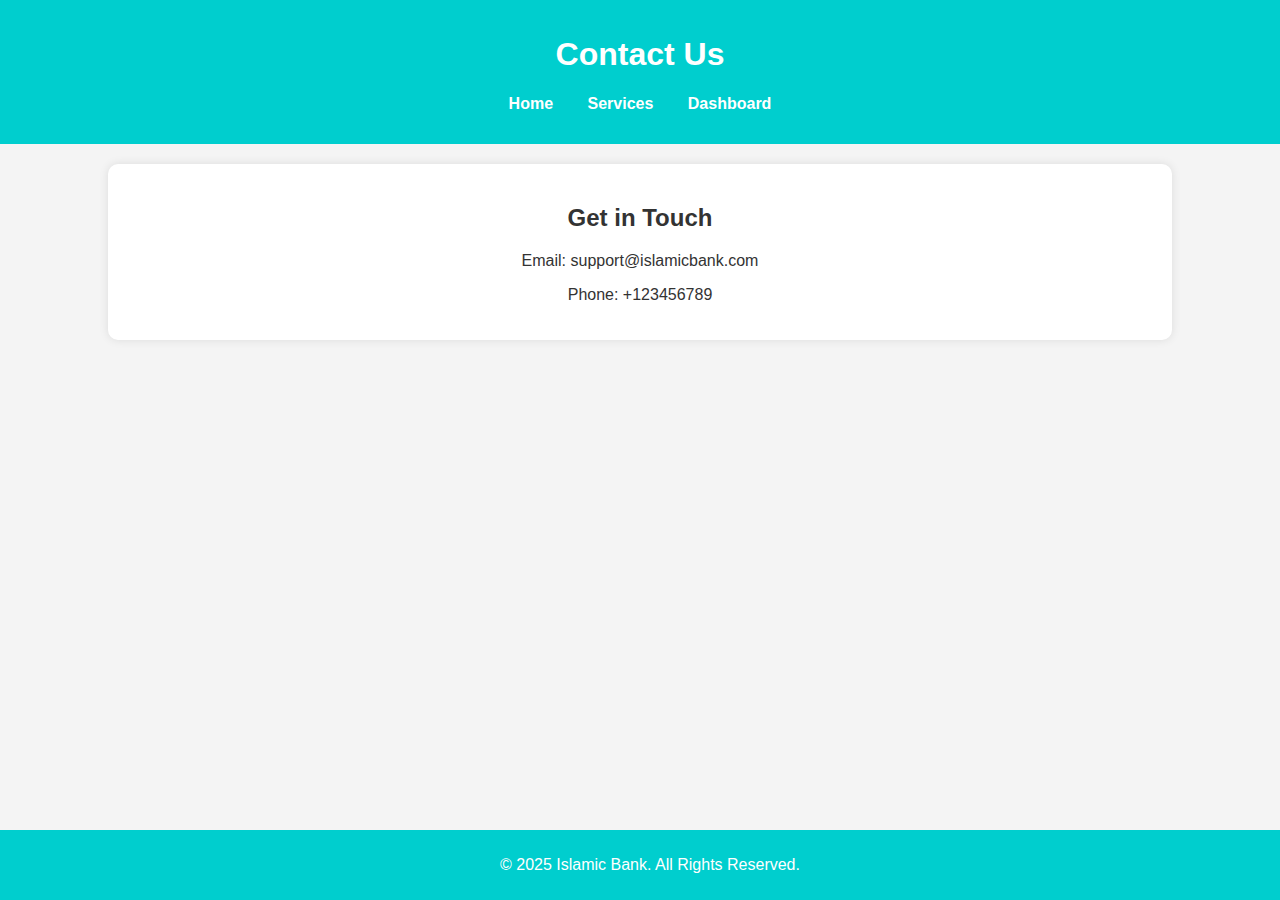
<file: contact.html>
<!DOCTYPE html>
<html lang="en">
<head>
    <meta charset="UTF-8">
    <meta name="viewport" content="width=device-width, initial-scale=1.0">
    <title>Contact Us</title>
    <link rel="stylesheet" href="styles.css">
</head>
<body>
    <header>
        <h1>Contact Us</h1>
        <nav>
            <ul>
                <li><a href="index.html">Home</a></li>
                <li><a href="services.html">Services</a></li>
                <li><a href="dashboard.html">Dashboard</a></li>
            </ul>
        </nav>
    </header>
    <section>
        <h2>Get in Touch</h2>
        <p>Email: support@islamicbank.com</p>
        <p>Phone: +123456789</p>
    </section>
    <footer>
        <p>&copy; 2025 Islamic Bank. All Rights Reserved.</p>
    </footer>
</body>
</html>
</file>
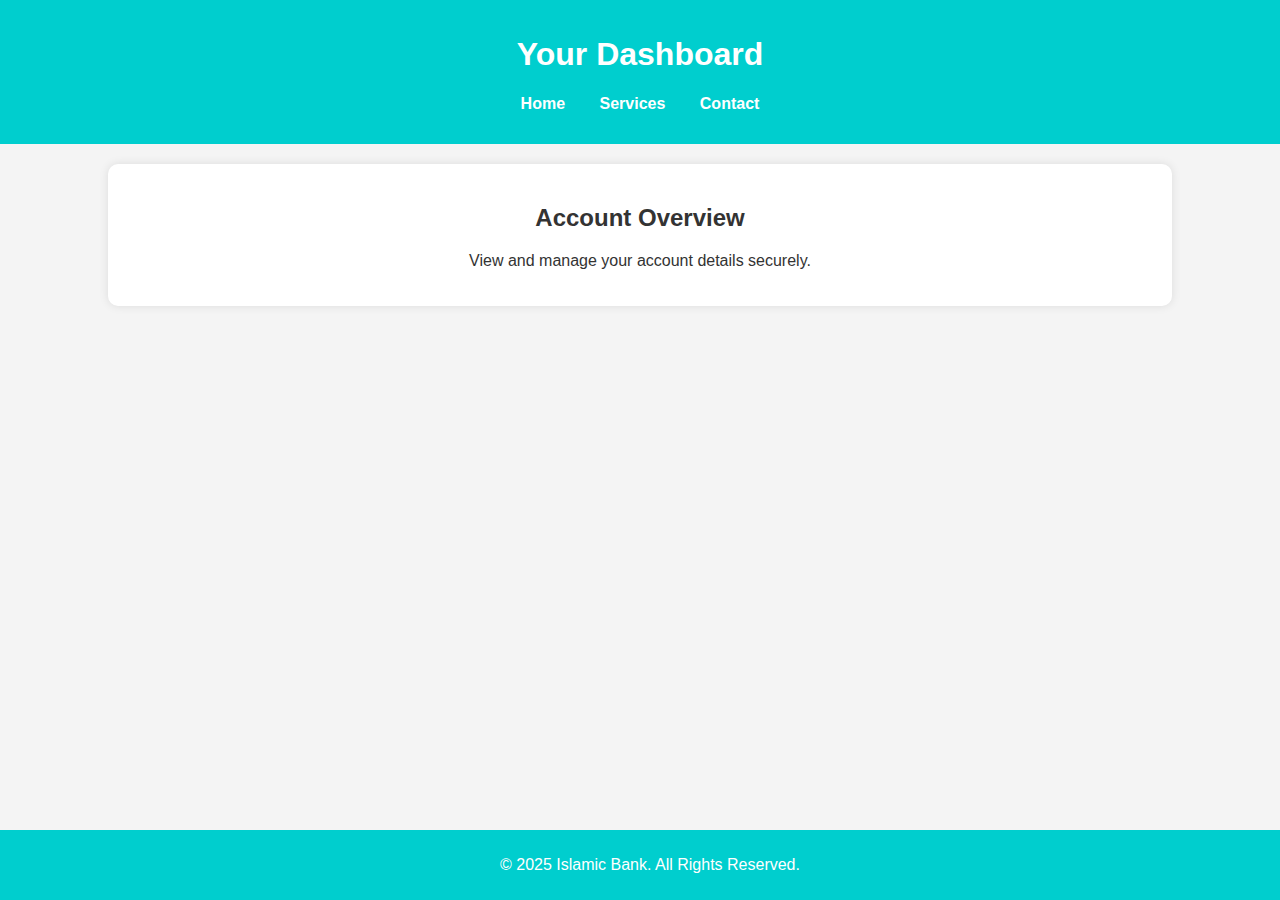
<file: dashboard.html>
<!DOCTYPE html>
<html lang="en">
<head>
    <meta charset="UTF-8">
    <meta name="viewport" content="width=device-width, initial-scale=1.0">
    <title>Dashboard</title>
    <link rel="stylesheet" href="styles.css">
</head>
<body>
    <header>
        <h1>Your Dashboard</h1>
        <nav>
            <ul>
                <li><a href="index.html">Home</a></li>
                <li><a href="services.html">Services</a></li>
                <li><a href="contact.html">Contact</a></li>
            </ul>
        </nav>
    </header>
    <section>
        <h2>Account Overview</h2>
        <p>View and manage your account details securely.</p>
    </section>
    <footer>
        <p>&copy; 2025 Islamic Bank. All Rights Reserved.</p>
    </footer>
</body>
</html>
</file>
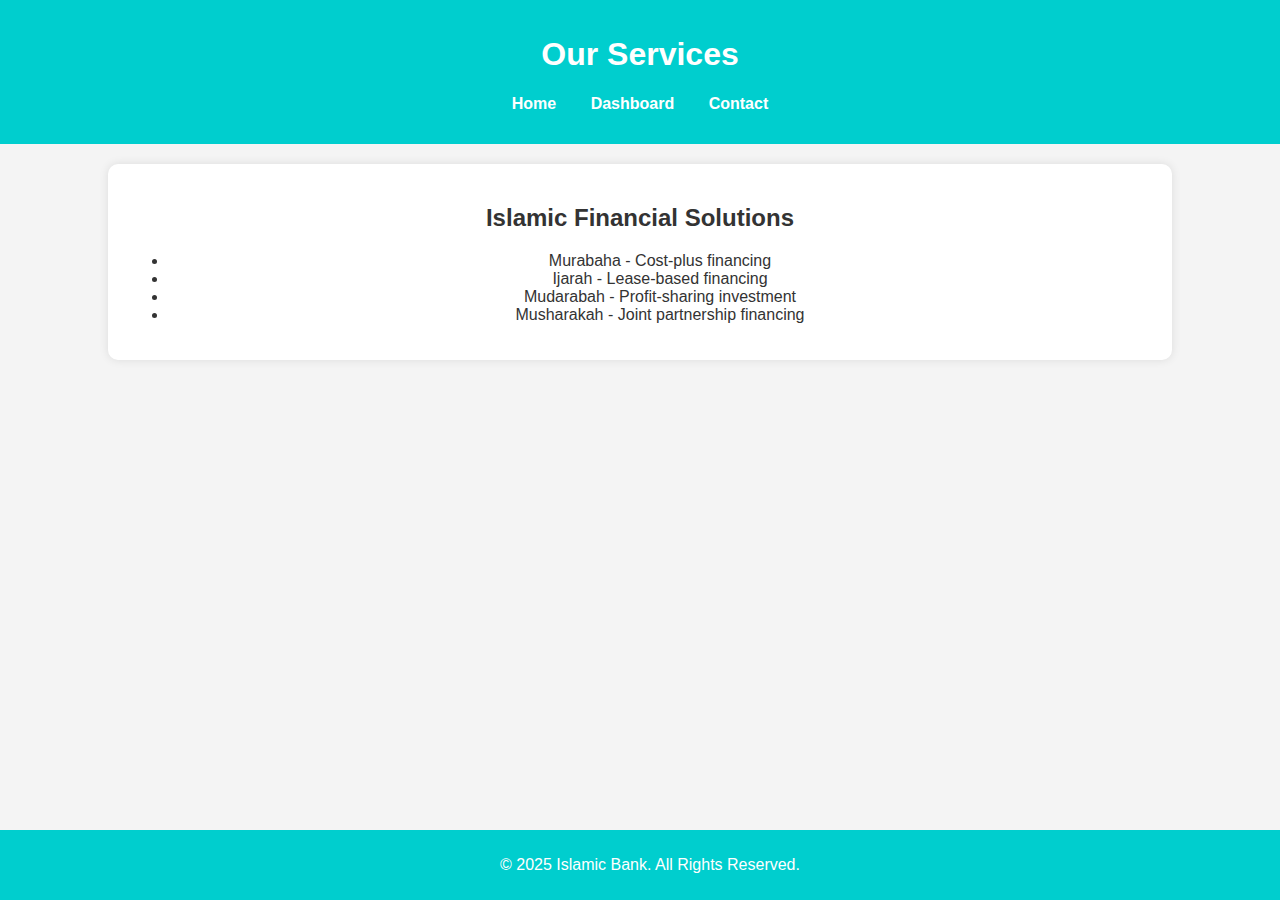
<file: services.html>
<!DOCTYPE html>
<html lang="en">
<head>
    <meta charset="UTF-8">
    <meta name="viewport" content="width=device-width, initial-scale=1.0">
    <title>Our Services</title>
    <link rel="stylesheet" href="styles.css">
</head>
<body>
    <header>
        <h1>Our Services</h1>
        <nav>
            <ul>
                <li><a href="index.html">Home</a></li>
                <li><a href="dashboard.html">Dashboard</a></li>
                <li><a href="contact.html">Contact</a></li>
            </ul>
        </nav>
    </header>
    <section>
        <h2>Islamic Financial Solutions</h2>
        <ul>
            <li>Murabaha - Cost-plus financing</li>
            <li>Ijarah - Lease-based financing</li>
            <li>Mudarabah - Profit-sharing investment</li>
            <li>Musharakah - Joint partnership financing</li>
        </ul>
    </section>
    <footer>
        <p>&copy; 2025 Islamic Bank. All Rights Reserved.</p>
    </footer>
</body>
</html>
</file>
<file: styles.css>
/* General Styles */
body {
  font-family: Arial, sans-serif;
  margin: 0;
  padding: 0;
  background-color: #f4f4f4;
  color: #333;
}

header {
  background-color: rgb(0, 206, 206);
  color: white;
  padding: 15px;
  text-align: center;
}

nav ul {
  list-style: none;
  padding: 0;
}

nav ul li {
  display: inline;
  margin: 0 15px;
}

nav ul li a {
  color: white;
  text-decoration: none;
  font-weight: bold;
}

section {
  padding: 20px;
  text-align: center;
  background: white;
  margin: 20px auto;
  width: 80%;
  border-radius: 10px;
  box-shadow: 0 0 10px rgba(0, 0, 0, 0.1);
}

footer {
  background-color: rgb(0, 206, 206);
  color: white;
  text-align: center;
  padding: 10px;
  position: absolute;
  bottom: 0;
  width: 100%;
}

/* Responsive Design */
@media (max-width: 768px) {
  nav ul {
      display: flex;
      flex-direction: column;
      text-align: center;
  }
  
  section {
      width: 95%;
  }
}
</file>
